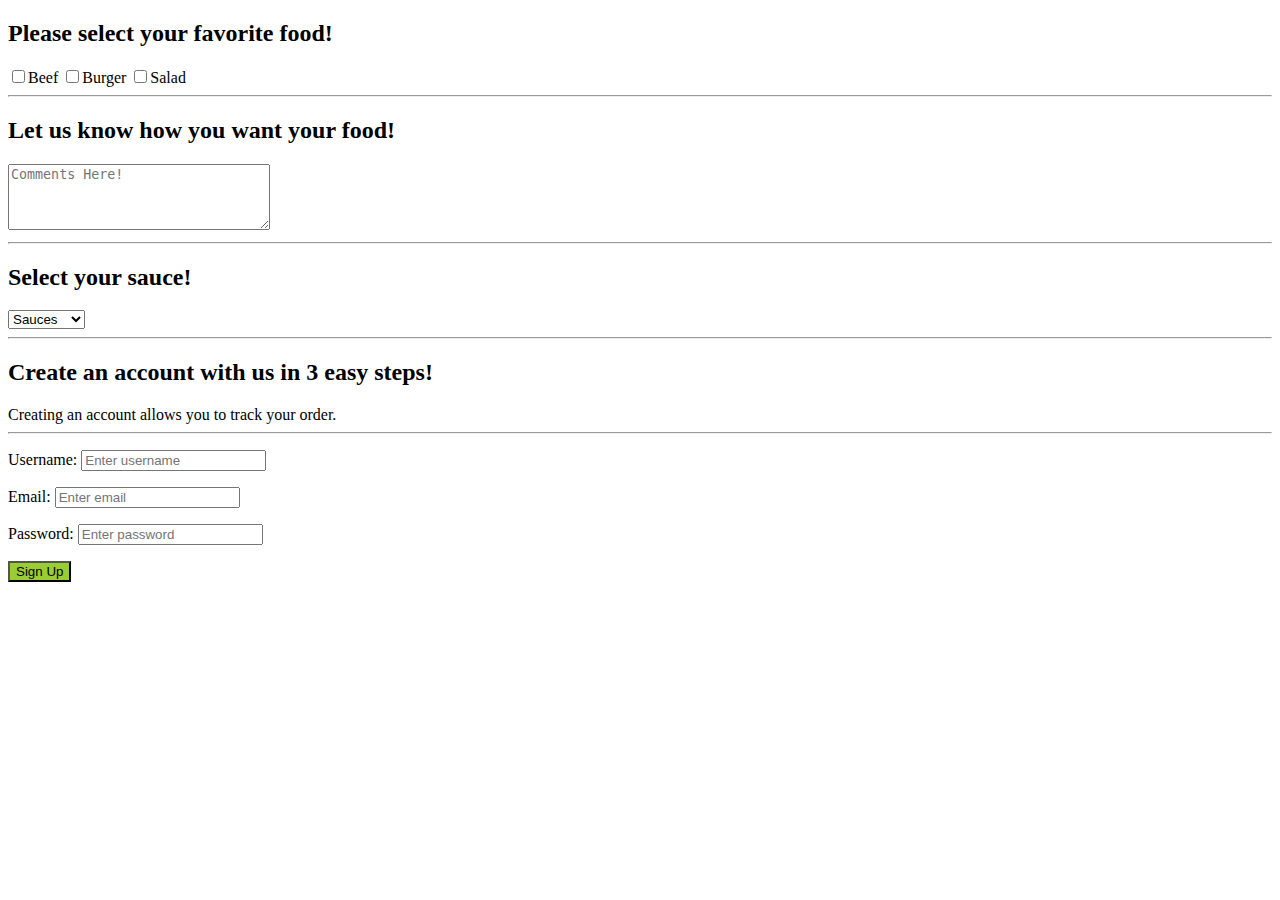
<file: files/formPractise.html>
<!DOCTYPE html>
<html lang="en">
<head>
    <title>Title</title>
</head>
<body>
  <h2>Please select your favorite food!</h2>
  <input type="checkbox" name="food" value="beef">Beef
  <input type="checkbox" name="food" value="burger">Burger
  <input type="checkbox" name="food" value="salad">Salad
  <hr>
  <h2>Let us know how you want your food!</h2>
  <textarea name="comment" cols="30" rows="4" placeholder="Comments Here!"></textarea>
  <hr>
  <h2>Select your sauce!</h2>
  <select name="sauce">
    <option value="" disabled selected>Sauces</option>
    <option value="myonese">Myonese</option>
    <option value="ketchup">Ketchup</option>
    <option value="hardal">Hardal</option>
  </select>
  <hr>
  <h2>Create an account with us in 3 easy steps!</h2>
  Creating an account allows you to track your order.
  <hr>
  <p>
    Username:
    <input type="text" name="username" placeholder="Enter username">
  </p>
  <p>
    Email:
    <input type="text" name="email" placeholder="Enter email">
  </p>
  <p>
    Password:
    <input type="password" name="password" placeholder="Enter password">
  </p>
<input type="submit" value="Sign Up" style="background-color: yellowgreen" onclick="alert('Thank you for Signing Up')">

</body>
</html>
</file>
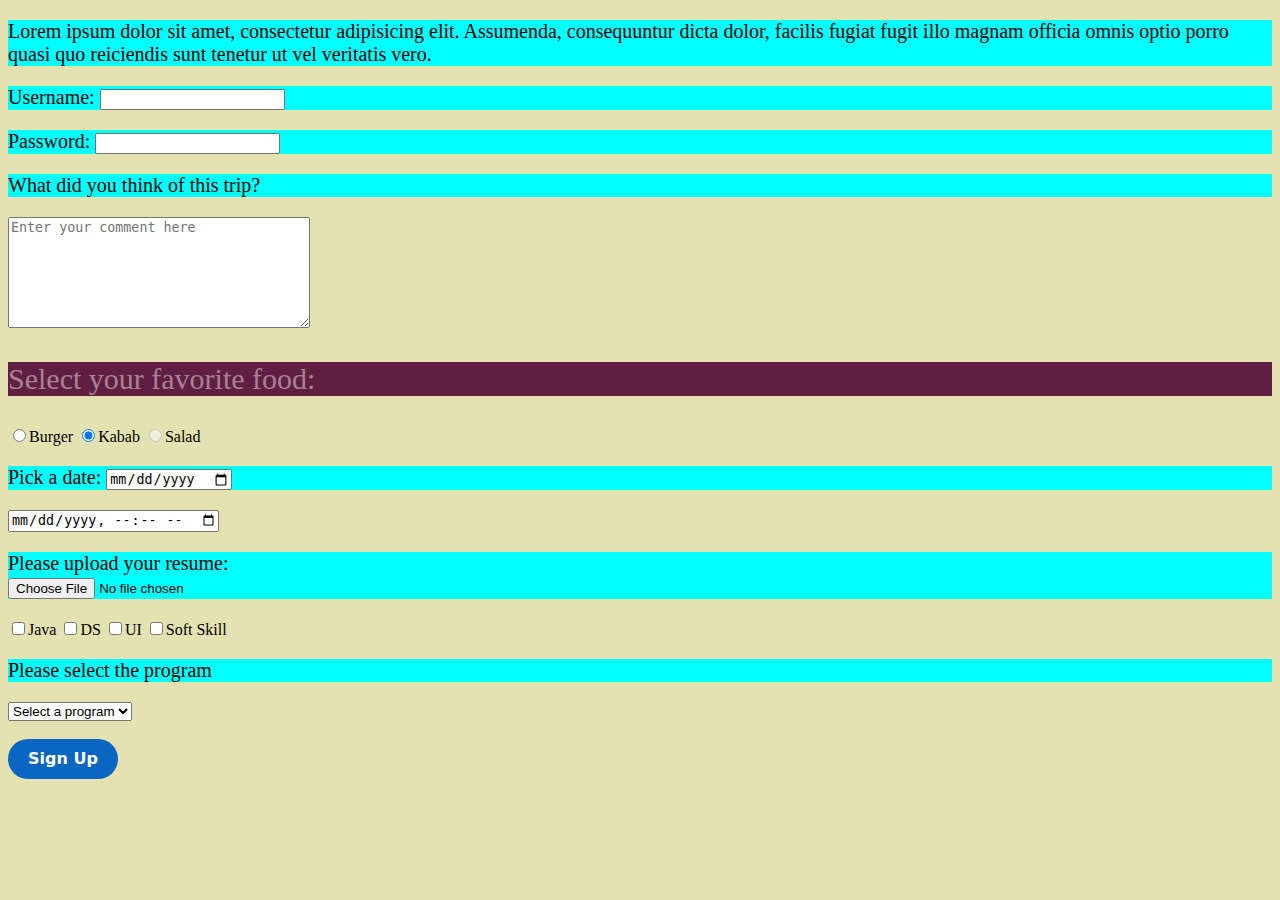
<file: files/forms.html>
<!DOCTYPE html>
<html lang="en">
<head>
    <title>Form</title>
    <link rel="stylesheet" href="css/styles.css">


</head>
<body>

<form>
    <p>
        Lorem ipsum dolor sit amet, consectetur adipisicing elit. Assumenda, consequuntur dicta dolor,
        facilis fugiat fugit illo magnam officia omnis optio porro quasi quo reiciendis sunt tenetur ut vel veritatis vero.
    </p>
    <p>
        Username:
        <input type="text" name="username">
    </p>
    <p>
        Password:
        <input type="password">
    </p>
    <p>What did you think of this trip?</p>
    <textarea cols="35" rows="7" placeholder="Enter your comment here"></textarea>
    <br>
    <p class="class1">Select your favorite food:</p>
    <input type="radio" name="food" value="burger">Burger               <!--type and name need to be same, value need to be different to be able to choose only one-->
    <input type="radio" name="food" value="kabab" checked>Kabab
    <input type="radio" name="food" value="salad" disabled>Salad
    <br>
    <p>Pick a date:
    <input type="date">
    </p>
    <input type="datetime-local">
    <p>Please upload your resume:
        <br>
        <input type="file">
    </p>
    <label for="j">
        <input type="checkbox" name="course" value="java" id="j">Java
    </label>
    <input type="checkbox" name="course" value="DS">DS
    <input type="checkbox" name="course" value="UI">UI
    <input type="checkbox" name="course" value="softSkill">Soft Skill
    <p>Please select the program</p>
    <select name="course">
        <option value="" disabled selected>Select a program</option>
        <option value="jd">Java Developer</option>
        <option value="sdet">Java SDET</option>
        <option value="cb">Cyber Security</option>
    </select>
    <br>
    <br>
    <input class="button-18" type="submit" value="Sign Up" id="signup">

</form>


</body>
</html>
</file>
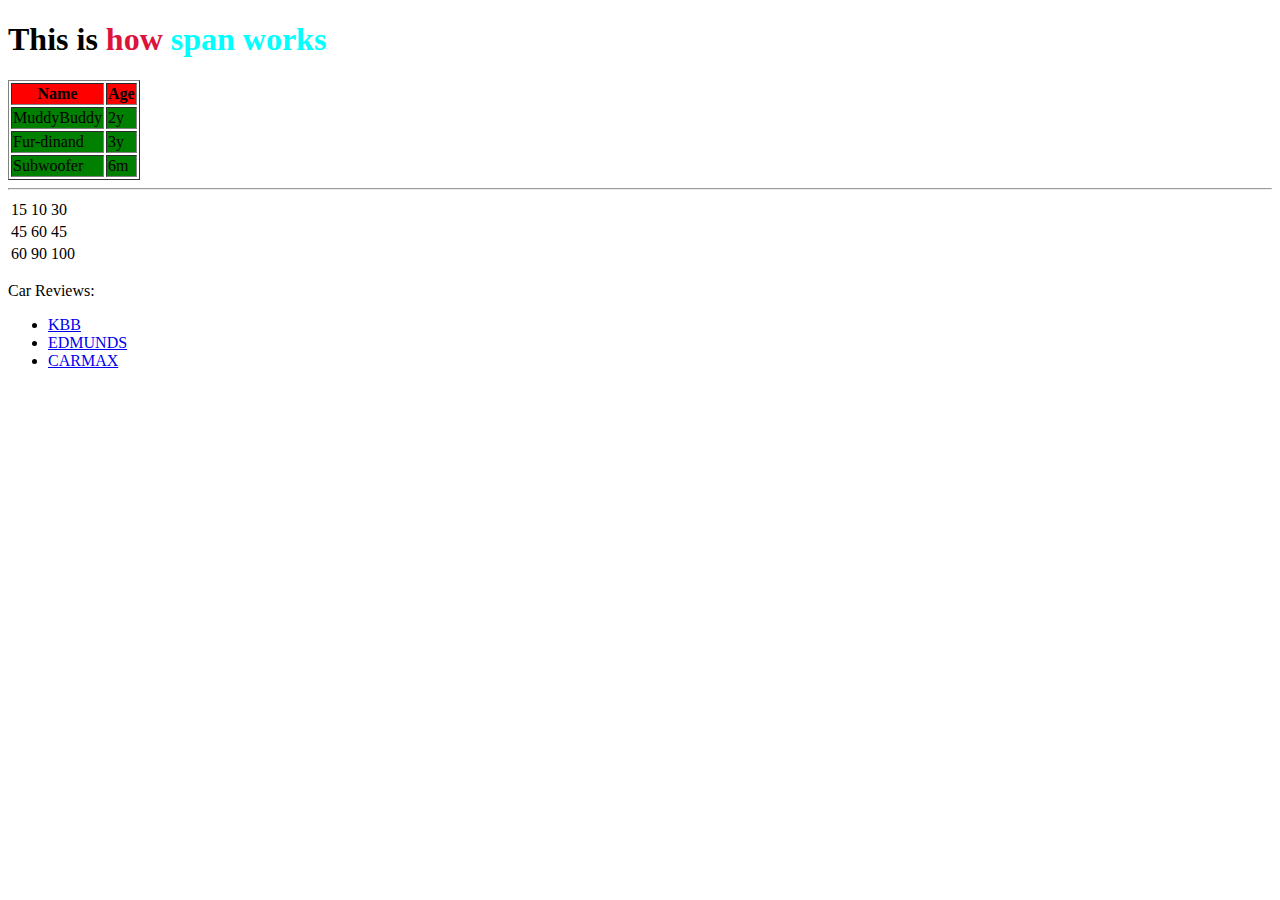
<file: files/Practise.html>
<!DOCTYPE html>
<html>
<head>
    <title>Title</title>
</head>
<body>

<h1>This is <span style="color: crimson">how</span> <span style="color: aqua">span works</span> </h1>

<table border="1px">  <!-- Basic Table Structure with Header -->
    <thead bgcolor="red">
    <tr>
        <th>Name</th>
        <th>Age</th>
    </tr>
    </thead>
    <tbody bgcolor="green">
    <tr>
        <td>MuddyBuddy</td>
        <td>2y</td>
    </tr><tr>
        <td>Fur-dinand</td>
        <td>3y</td>
    </tr><tr>
        <td>Subwoofer</td>
        <td>6m</td>
    </tr>
    </tbody>
</table>


<hr>
<table> <!-- Basic Table Structure -->
    <tr>
        <td>15</td>
        <td>10</td>
        <td>30</td>
    </tr>
    <tr>
        <td>45</td>
        <td>60</td>
        <td>45</td>
    </tr>
    <tr>
        <td>60</td>
        <td>90</td>
        <td>100</td>
    </tr>
</table>


<p>Car Reviews:</p>
<ul>
    <li><a href="https://www.kbb.com/" target="_blank">KBB</a> </li>
    <li><a href="https://www.edmunds.com/" target="_blank">EDMUNDS</a> </li>
    <li><a href="https://www.carmax.com/" target="_blank">CARMAX</a> </li>

</ul>




</body>
</html>
</file>
<file: files/css/styles.css>
body {
    background-color: #e5e2b1;
}

p {
    background-color: aqua;
    font-size: 20px;
    font-family: "Comic Sans MS";
}

/*colorhunt*/

.class1 {
    background-color: #601e40;
    font-size: 30px;
    font-family: "Arial Black";
    color: #A78295;
}

/*#signup{*/
/*    background-color: brown;*/
/*}*/

.btn1{
    background-color: #DFA878;
    font-size: 25px;
}

/*.btnFont{*/
/*    font-family: "Droid Sans";*/
/*}*/

.btn1:hover{
    background-color: #814b1c;
    font-size: 25px;
}

/*getcssscan*/


                                                       /* CSS */
                                                   .button-18 {
                                                       align-items: center;
                                                       background-color: #0A66C2;
                                                       border: 0;
                                                       border-radius: 100px;
                                                       box-sizing: border-box;
                                                       color: #ffffff;
                                                       cursor: pointer;
                                                       display: inline-flex;
                                                       font-family: -apple-system, system-ui, system-ui, "Segoe UI", Roboto, "Helvetica Neue", "Fira Sans", Ubuntu, Oxygen, "Oxygen Sans", Cantarell, "Droid Sans", "Apple Color Emoji", "Segoe UI Emoji", "Segoe UI Symbol", "Lucida Grande", Helvetica, Arial, sans-serif;
                                                       font-size: 16px;
                                                       font-weight: 600;
                                                       justify-content: center;
                                                       line-height: 20px;
                                                       max-width: 480px;
                                                       min-height: 40px;
                                                       min-width: 0px;
                                                       overflow: hidden;
                                                       padding: 0px;
                                                       padding-left: 20px;
                                                       padding-right: 20px;
                                                       text-align: center;
                                                       touch-action: manipulation;
                                                       transition: background-color 0.167s cubic-bezier(0.4, 0, 0.2, 1) 0s, box-shadow 0.167s cubic-bezier(0.4, 0, 0.2, 1) 0s, color 0.167s cubic-bezier(0.4, 0, 0.2, 1) 0s;
                                                       user-select: none;
                                                       -webkit-user-select: none;
                                                       vertical-align: middle;
                                                   }

.button-18:hover,
.button-18:focus {
    background-color: #16437E;
    color: #ffffff;
}

.button-18:active {
    background: #09223b;
    color: rgb(255, 255, 255, .7);
}

.button-18:disabled {
    cursor: not-allowed;
    background: rgba(0, 0, 0, .08);
    color: rgba(0, 0, 0, .3);
}
</file>
